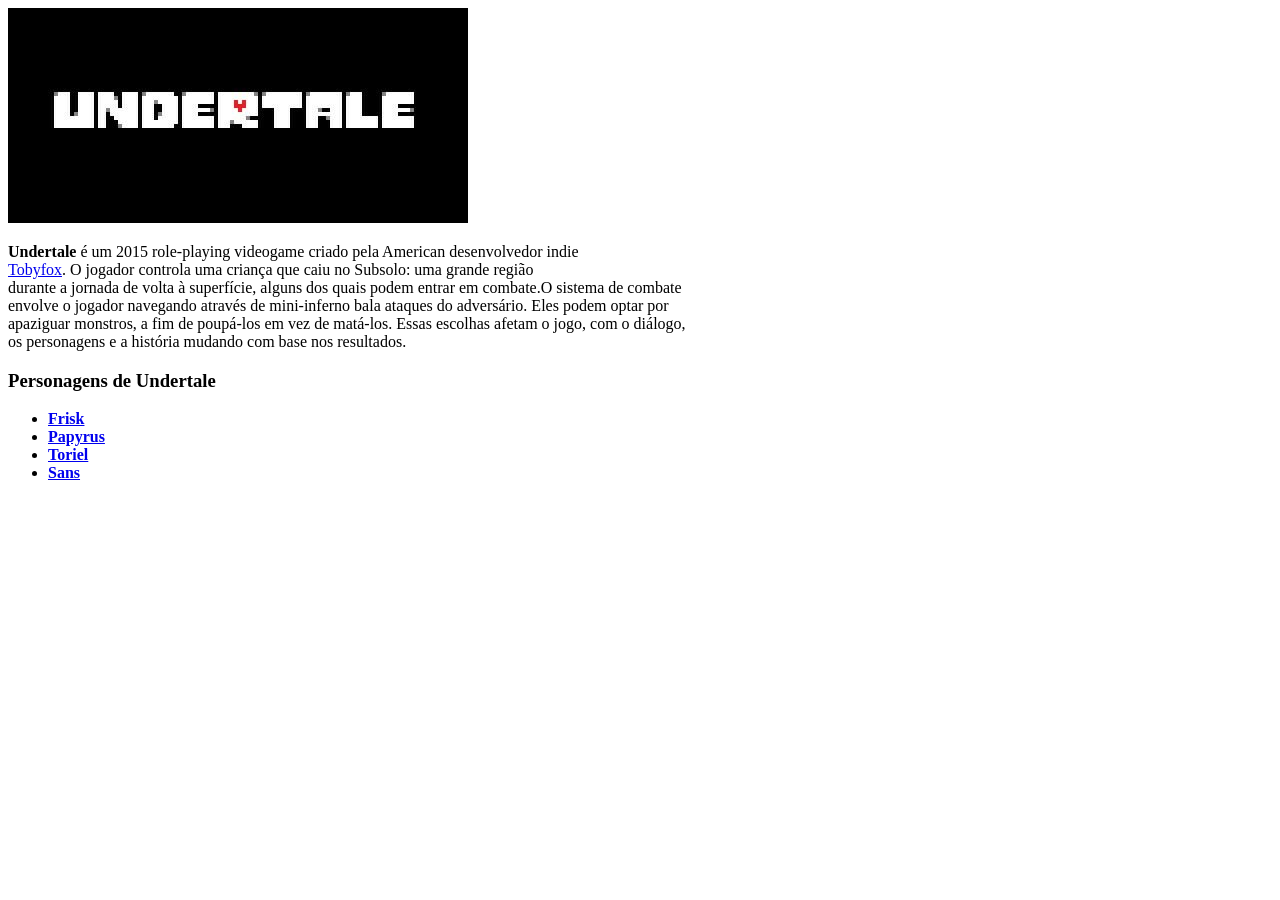
<file: html/index.html>
<!DOCTYPE html>
<html lang="pt-BR">
<head>
    <meta charset="UTF-8">
    <meta name="viewport" content="width=device-width, initial-scale=1.0">
    <title>Home</title>
    <link rel="stylesheet" href="C:/Users/user/estudos/html/styles.css">
    <link rel="icon" type="image/png" href="C:users\user\estudos\html\img\favicon.png">
</head>
<body>
    <img src="img/undertale.jpeg" alt="undertale" width="460" height="215">
    <p>
        <strong>Undertale</strong> é um 2015 role-playing videogame criado pela American desenvolvedor indie <br>
        <a href="pages/tobyfox-blog.html">Tobyfox</a>. O jogador controla uma criança que caiu no Subsolo: uma grande região <br>
        durante a jornada de volta à superfície, alguns dos quais podem entrar em combate.O sistema de combate <br>
        envolve o jogador navegando através de mini-inferno bala ataques do adversário. Eles podem optar por <br>
        apaziguar monstros, a fim de poupá-los em vez de matá-los. Essas escolhas afetam o jogo, com o diálogo, <br> 
        os personagens e a história mudando com base nos resultados.
    </p>
    <div class="pdu">
        <h3>Personagens de Undertale</h3>
    </div>
    <ul>
        <strong>
            <li><a href="pages/frisk-blog.html">Frisk</a></li>
            <li><a href="pages/papyrus-blog.html">Papyrus</a></li>
            <li><a href="pages/toriel-blog.html">Toriel</a></li>
            <li><a href="pages/sans-blog.html">Sans</a></li>
            <!--sempre que uso uma lista organizada ou desorganizada [ul/ol] 
            eu devo usar dentro da sintaxe: li pra cada item de minha lista.
            isso é o que cria a lista na verdade-->
        </strong>
    </ul>


</body>
</html>
</file>
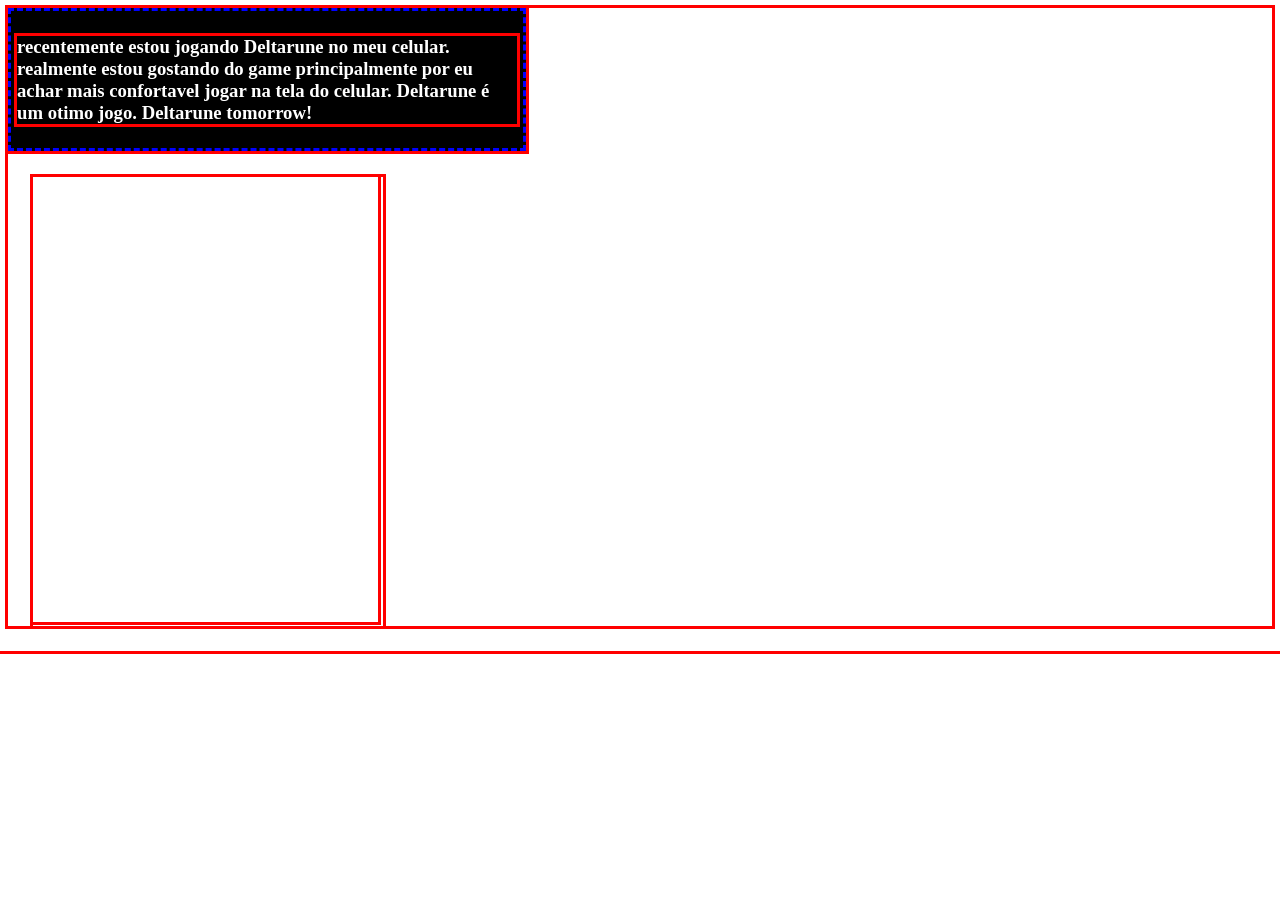
<file: css/boxes1.html>
<!DOCTYPE html>
<html lang="en">
<head>
    <meta charset="UTF-8">
    <meta name="viewport" content="width=device-width, initial-scale=1.0">
    <title>caixas e espaçamento</title>
    <link rel="stylesheet" href="boxes2.css">
</head>
<body>
    <div id="container">
        <h3>recentemente estou jogando Deltarune
            no meu celular. realmente estou gostando do game
            principalmente por eu achar mais confortavel
            jogar na tela do celular. Deltarune é
            um otimo jogo. Deltarune tomorrow!</h3>
    </div>
    <div id="container_da_susie">
        <iframe src="https://assets.pinterest.com/ext/embed.html?id=687502699421877000" height="445" width="345" frameborder="0" scrolling="no" ></iframe>
    </div>
</body>
</html>
</file>
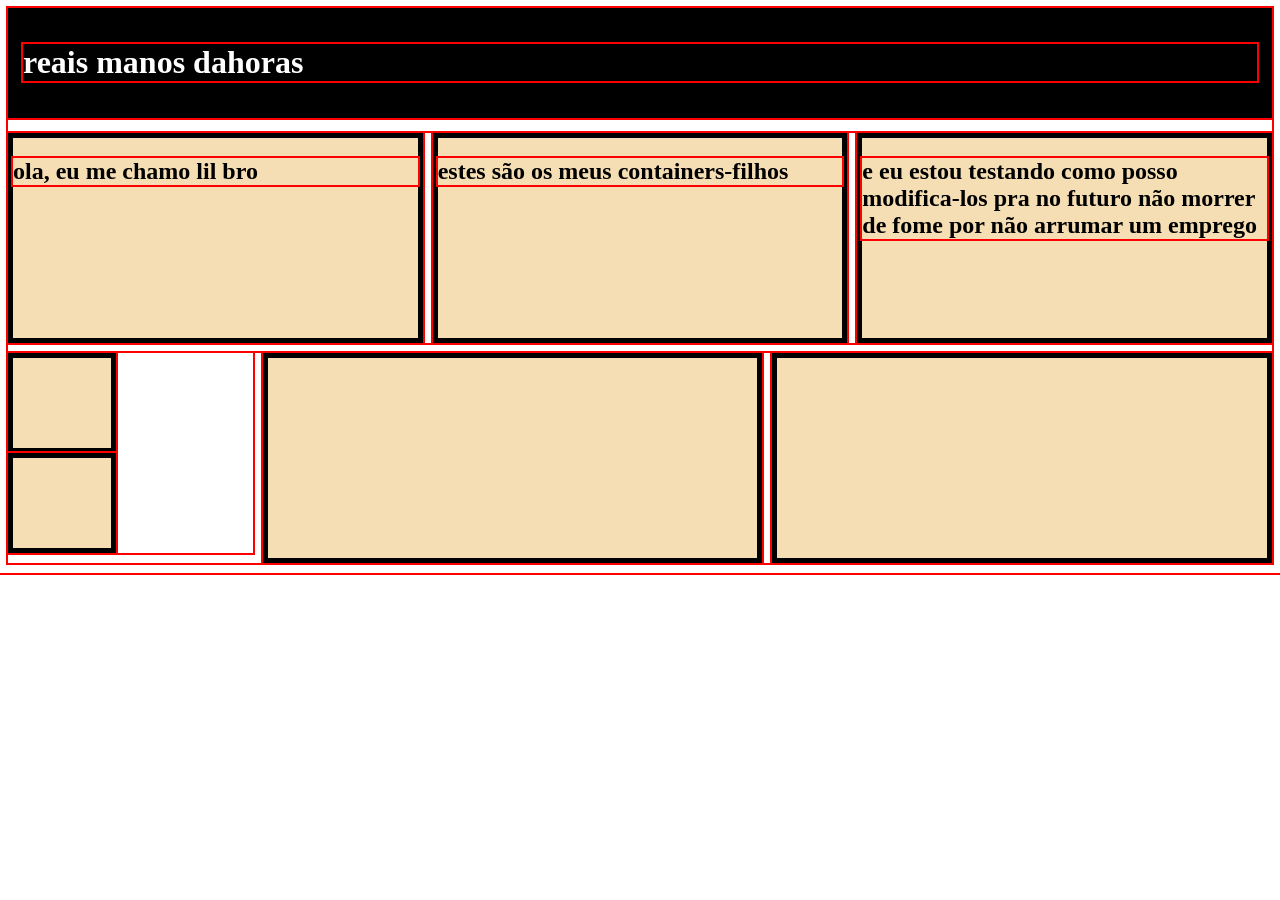
<file: css/rascunhos.html>
<!DOCTYPE html>
<html lang="en">
<head>
    <meta charset="UTF-8">
    <meta name="viewport" content="width=device-width, initial-scale=1.0">
    <title>Document</title>
    <link rel="stylesheet" href="teste.css">
</head>
<body>
    <div class="titulo">
        <h1>reais manos dahoras</h1>
    </div>

    <div id="container-pai-superior">
        <div class="container-filho">
            <h2>ola, eu me chamo lil bro</h2>
        </div>
        <div class="container-filho">
            <h2>estes são os meus containers-filhos</h2>
        </div>
        <div class="container-filho">
            <h2>e eu estou testando como posso modifica-los pra no futuro não morrer de fome por não arrumar um emprego</h2>
        </div>
    </div>

    <div id="container-pai-inferior">
        <div class="container-filho-flex">
            <div class="container-filho">

            </div>
            <div class="container-filho">
                
            </div>
        </div>
        <div class="container-filho">

        </div>
        <div class="container-filho">

        </div>
    </div>
    
</body>
</html>
</file>
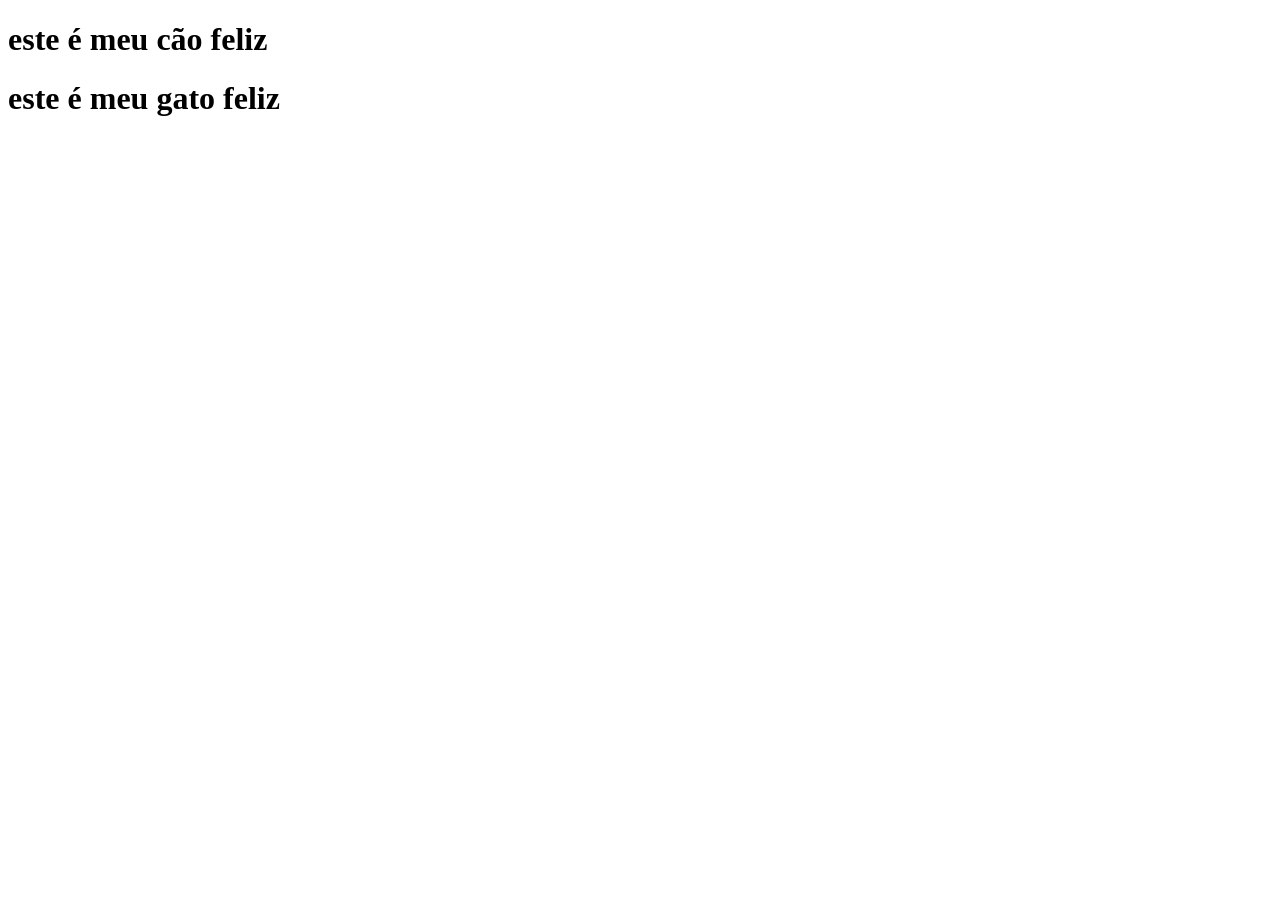
<file: html/pages/ex-dog.html>
<!DOCTYPE html>
<html lang="en">
<head>
    <meta charset="UTF-8">
    <meta name="viewport" content="width=device-width, initial-scale=1.0">
    <title>dog</title>
    <link rel="stylesheet" href="C:\Users\user\estudos\html\styles.css">
</head>
<body>
    <div>
        <h1 class="titulo1">este é meu cão feliz</h1>
        <h1 class="titulo2">este é meu gato feliz</h1>
    </div>
<!--
    <img src="C:/Users/user/estudos/html-css/img/dog.jpg" alt="dog" heigth="460" width="491"> <!--estou usando um caminho absoluto
    sem ser o ../../ porque nesse caso a pasta img fica
    1 pasta mais distante do que eu consigo ir atraz pra verificar.
    eu poderia usar /img/dog.jpg normalmente se meu site estivesse hospedado.
    por não estar, o navegador tenta achar o arquivo no disco ridido
    do pc-->
    <!--<img src="https://i.pinimg.com/736x/7f/59/d3/7f59d3651ffcb134c91c7643b19809e8.jpg" alt="cat" height="460" width="491">-->
    <!--eu posso usar ../diretorio atual pra encontrar uma
imagem/arquivo fora do meu diretorio -->
    <!--É sempre muito bom usar heigth e widgth pra defir
as proporções da minha imagem.-->
</body>
</html>
</file>
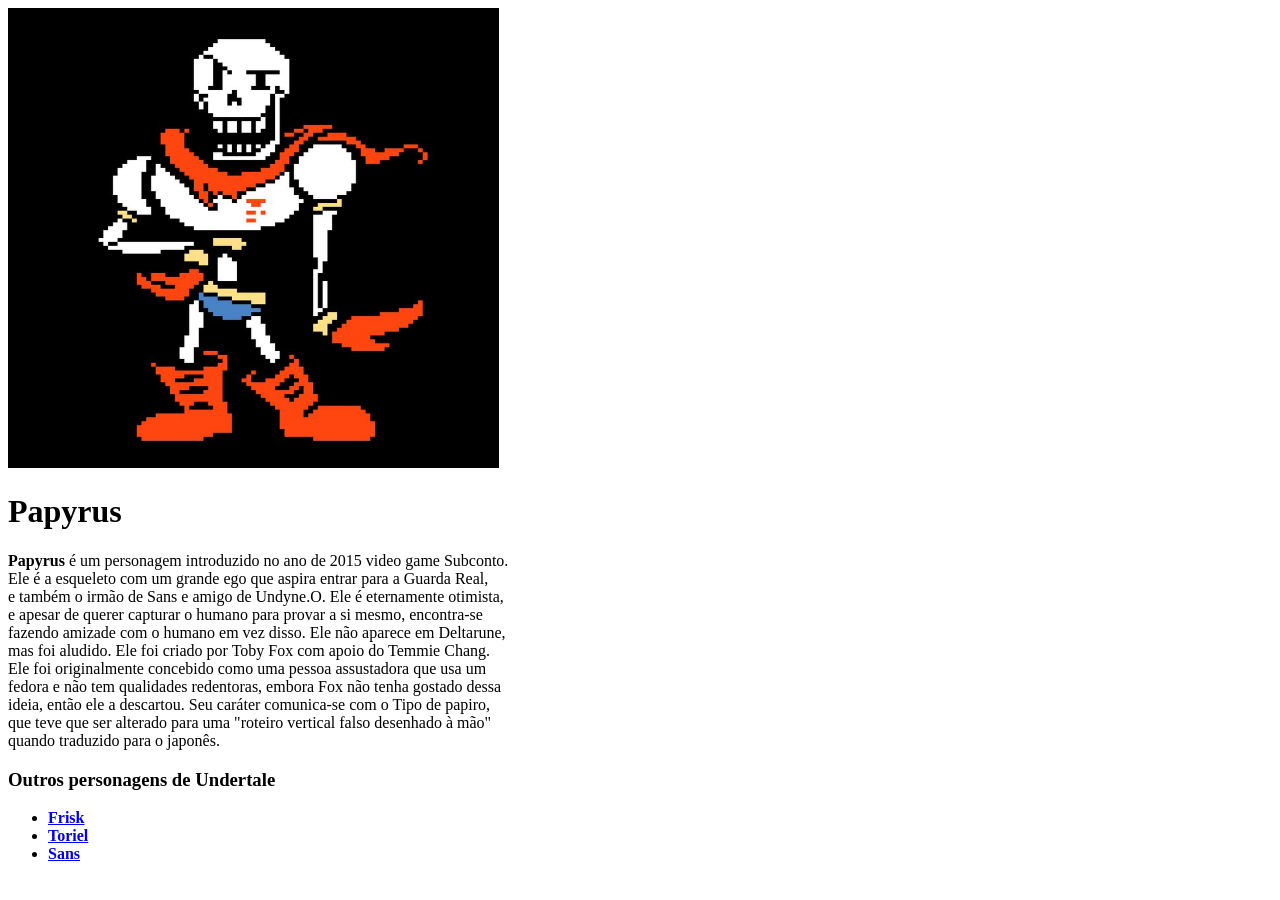
<file: html/pages/papyrus-blog.html>
<!DOCTYPE html>
<html lang="en">
<head>
    <meta charset="UTF-8">
    <meta name="viewport" content="width=device-width, initial-scale=1.0">
    <title>Papyrus-blog</title>
</head>
<body>
    <img src="../img/papyrus.jpeg" alt="image" height="460" width="491">
    <h1>Papyrus</h1>
    <p>
        <strong>Papyrus</strong> é um personagem introduzido no ano de 2015 video game Subconto. <br>
        Ele é a esqueleto com um grande ego que aspira entrar para a Guarda Real, <br>
        e também o irmão de Sans e amigo de Undyne.O. Ele é eternamente otimista, <br>
        e apesar de querer capturar o humano para provar a si mesmo, encontra-se <br>
        fazendo amizade com o humano em vez disso. Ele não aparece em Deltarune, <br>
         mas foi aludido. Ele foi criado por Toby Fox com apoio do Temmie Chang. <br>
         Ele foi originalmente concebido como uma pessoa assustadora que usa um <br>
         fedora e não tem qualidades redentoras, embora Fox não tenha gostado dessa <br>
         ideia, então ele a descartou. Seu caráter comunica-se com o Tipo de papiro, <br>
         que teve que ser alterado para uma "roteiro vertical falso desenhado à mão" <br>
         quando traduzido para o japonês.
    </p>
    <h3>Outros personagens de Undertale</h3>
    <ul>
        <strong>
            <li><a href="frisk-blog.html">Frisk</a></li>
            <li><a href="toriel-blog.html">Toriel</a></li>
            <li><a href="sans-blog.html">Sans</a></li>
        </strong>
    </ul>
</body>
</html>
</file>
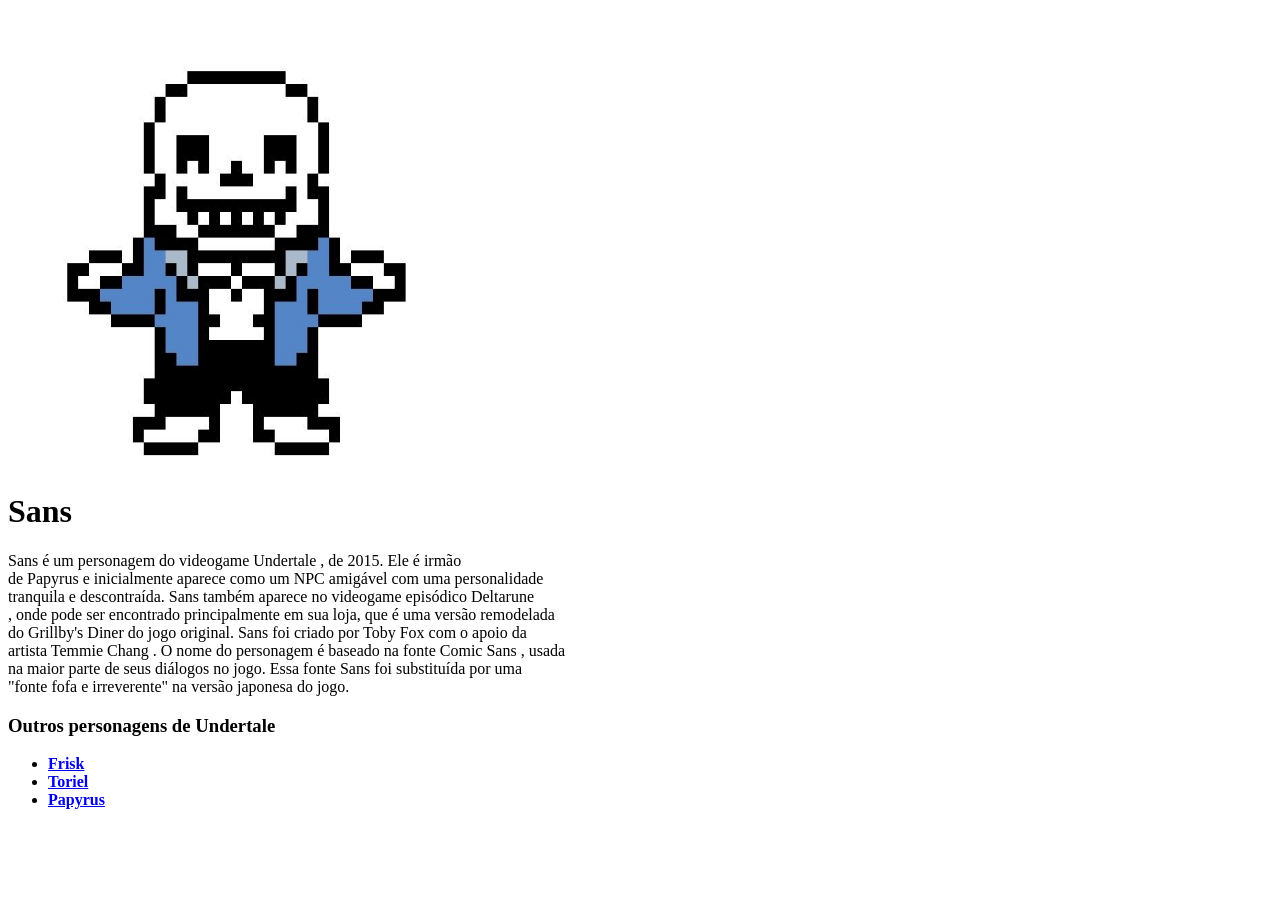
<file: html/pages/sans-blog.html>
<!DOCTYPE html>
<html lang="pt-BR">
<head>
    <meta charset="UTF-8">
    <meta name="viewport" content="width=device-width, initial-scale=1.0">
    <title>Sans-blog</title>
</head>
<body>
    <img src="../img/sans.jpeg" alt="sans" height="460" width="491">
    <h1>Sans</h1>
    <p>
        Sans é um personagem do videogame Undertale , de 2015. Ele é irmão <br>
        de Papyrus e inicialmente aparece como um NPC amigável com uma personalidade <br>
        tranquila e descontraída. Sans também aparece no videogame episódico Deltarune <br>
        , onde pode ser encontrado principalmente em sua loja, que é uma versão remodelada <br>
        do Grillby's Diner do jogo original. Sans foi criado por Toby Fox com o apoio da <br>
        artista Temmie Chang . O nome do personagem é baseado na fonte Comic Sans , usada <br>
        na maior parte de seus diálogos no jogo. Essa fonte Sans foi substituída por uma <br>
        "fonte fofa e irreverente" na versão japonesa do jogo.
    </p>
    <h3>Outros personagens de Undertale</h3>
    <ul>
        <strong>
            <li><a href="frisk-blog.html">Frisk</a></li>
            <li><a href="toriel-blog.html">Toriel</a></li>
            <li><a href="papyrus-blog.html">Papyrus</a></li>
        </strong>
    </ul>
</body>
</html>
</file>
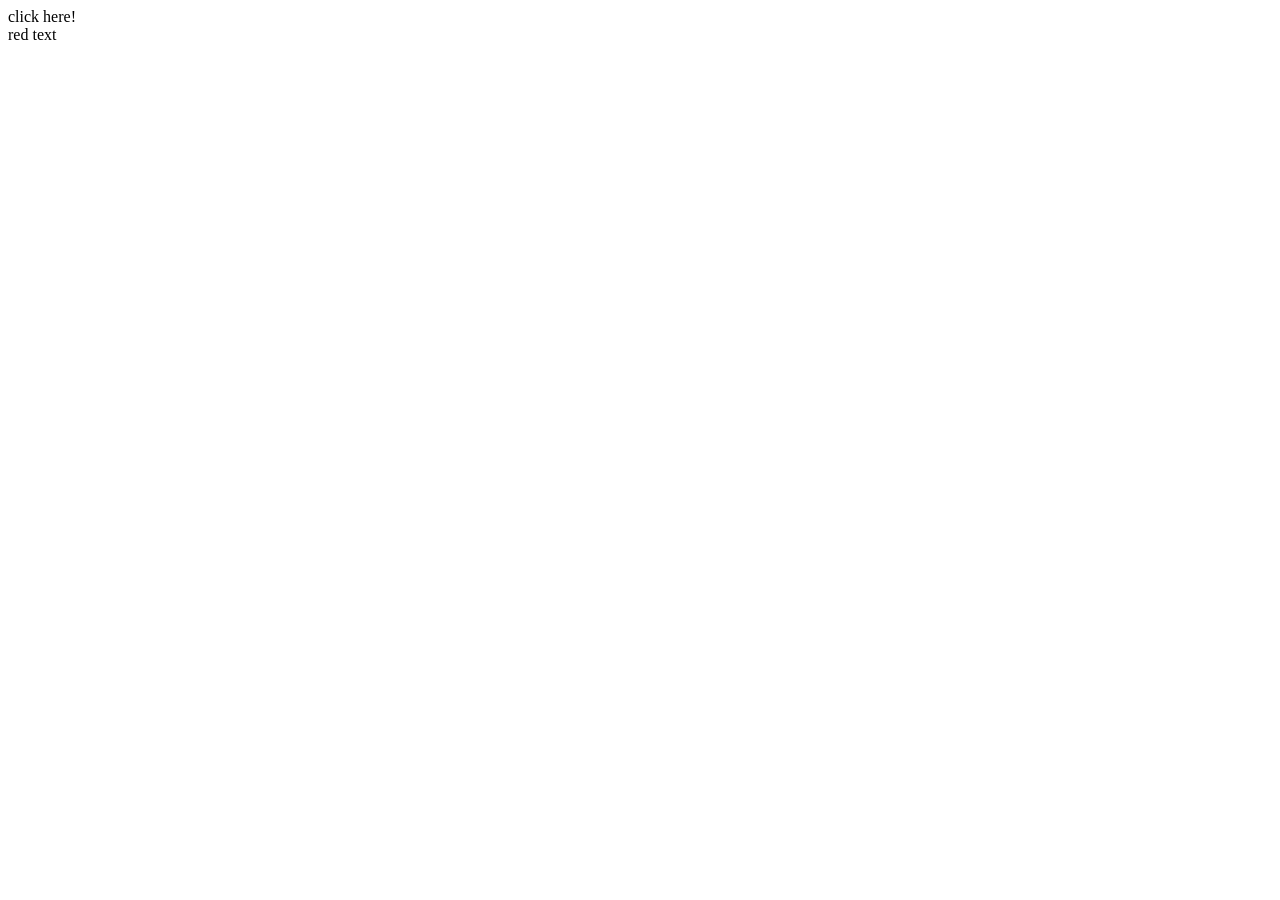
<file: html/pages/testes.html>
<!DOCTYPE html>
<html lang="en">
<head>
    <meta charset="UTF-8">
    <meta name="viewport" content="width=device-width, initial-scale=1.0">
    <title>Document</title>
    <link rel="stylesheet" href="C:\Users\user\estudos\css\teste.css">
    <link rel="icon" type="image/png" href="C:\Users\user\estudos\html\img\favicon.png">
</head>
<body>
    <div class="button">
        <div id="text-button">click here!</div>
    </div>
    <div class="main">
        <div class="subsection">red text</div>
        
    </div>
</body>
</html>
</file>
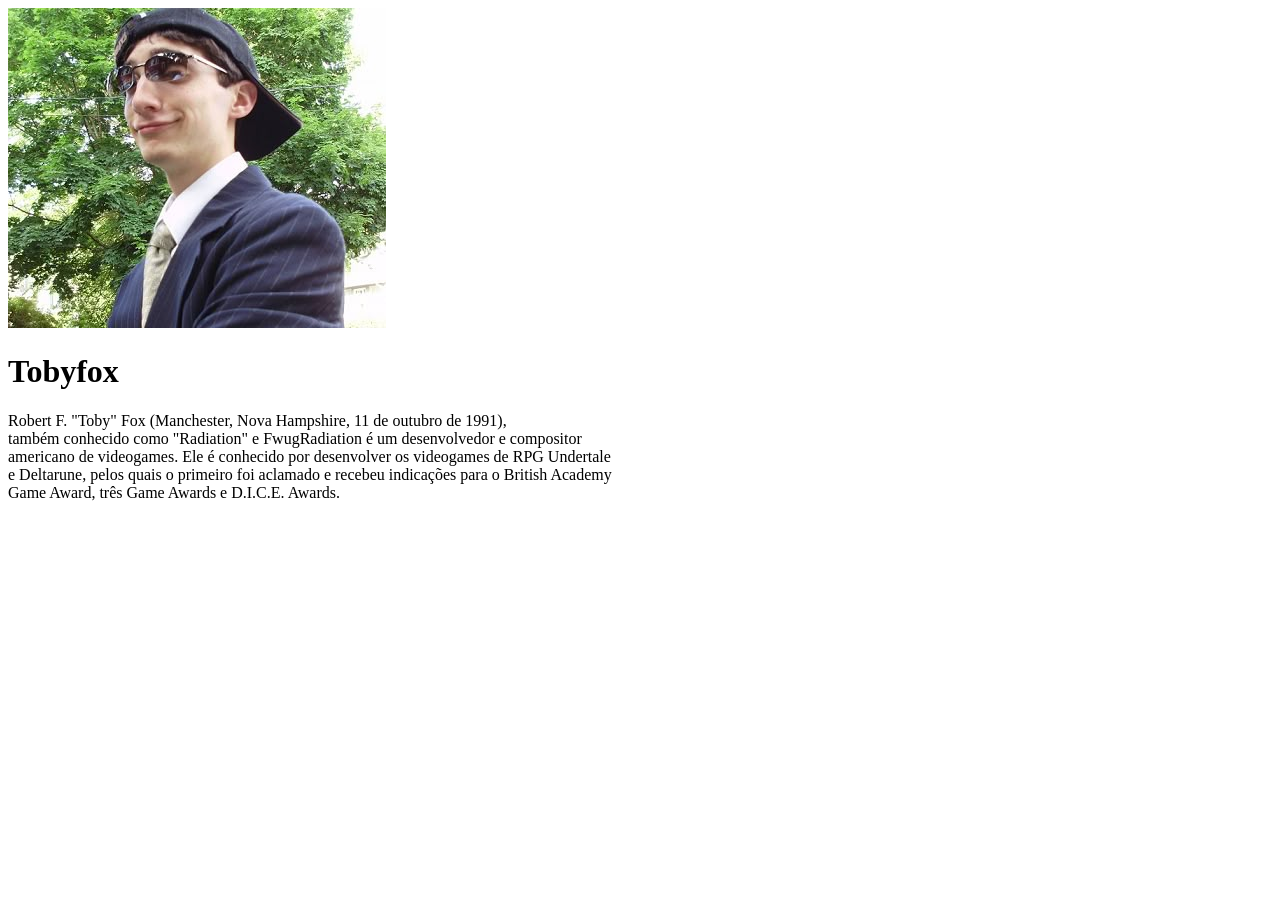
<file: html/pages/tobyfox-blog.html>
<!DOCTYPE html>
<html lang="pt-BR">
<head>
    <meta charset="UTF-8">
    <meta name="viewport" content="width=device-width, initial-scale=1.0">
    <title>Tobyfox-blog</title>
</head>
<body>
    <img src="../img/tobyfox.jpeg" alt="tobyfox">
    <h1>Tobyfox</h1>
    <p>
        Robert F. "Toby" Fox (Manchester, Nova Hampshire, 11 de outubro de 1991), <br>
        também conhecido como "Radiation" e FwugRadiation é um desenvolvedor e compositor <br>
        americano de videogames. Ele é conhecido por desenvolver os videogames de RPG Undertale <br> 
        e Deltarune, pelos quais o primeiro foi aclamado e recebeu indicações para o British Academy <br> 
        Game Award, três Game Awards e D.I.C.E. Awards.
    </p>   
</body>
</html>
</file>
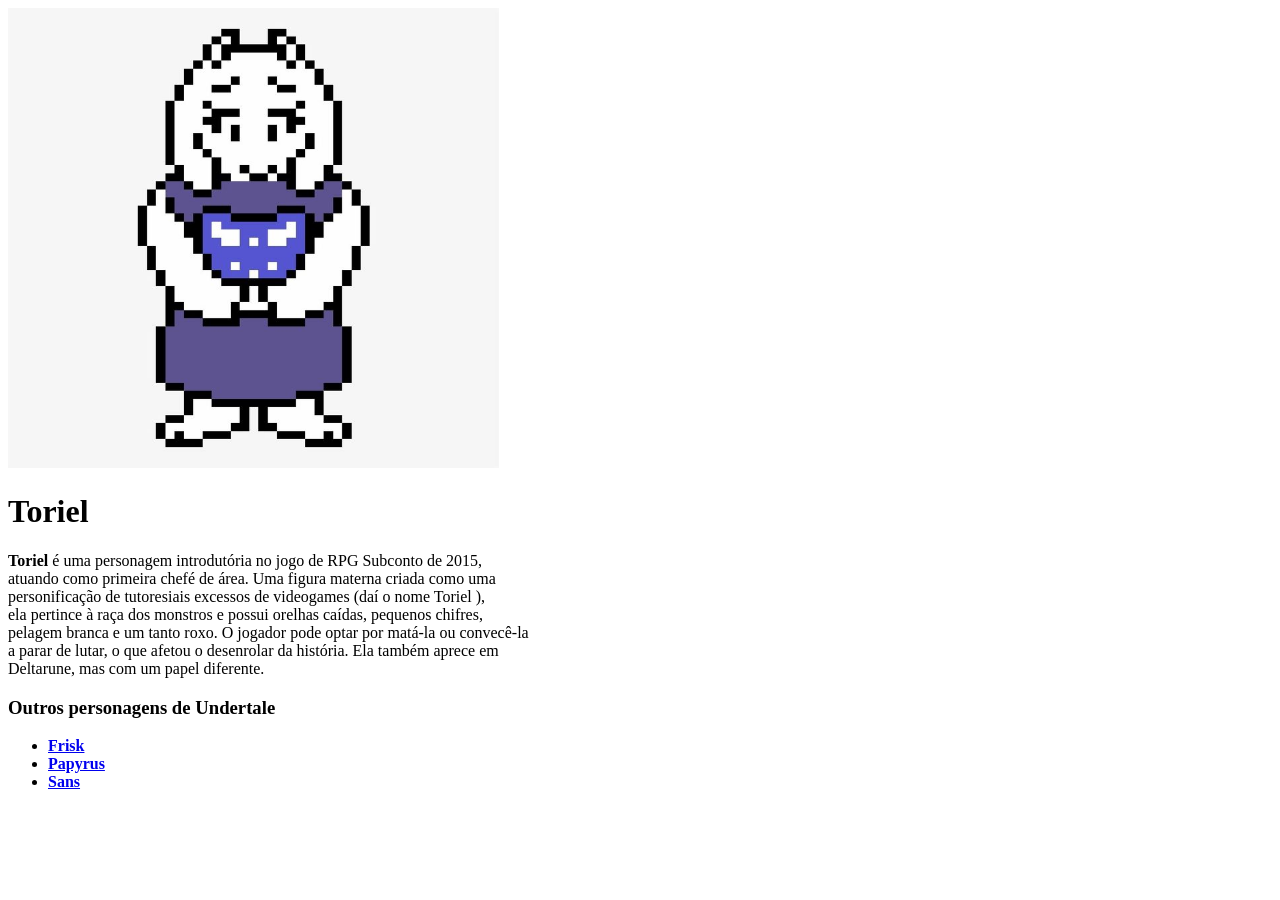
<file: html/pages/toriel-blog.html>
<!DOCTYPE html>
<html lang="pt-BR">
<head>
    <meta charset="UTF-8">
    <meta name="viewport" content="width=device-width, initial-scale=1.0">
    <title>Document</title>
</head>
<body>
    <img src="../img/toriel.jpeg" alt="toriel" height="460" width="491">
    <h1>Toriel</h1>
    <p>
        <strong>Toriel</strong> é uma personagem introdutória no jogo de RPG Subconto de 2015, <br>
        atuando como primeira chefé de área. Uma figura materna criada como uma <br>
        personificação de tutoresiais excessos de videogames (daí o nome Toriel ), <br>
        ela pertince à raça dos monstros e possui orelhas caídas, pequenos chifres, <br>
        pelagem branca e um tanto roxo. O jogador pode optar por matá-la ou convecê-la <br>
        a parar de lutar, o que afetou o desenrolar da história. Ela também aprece em <br>
        Deltarune, mas com um papel diferente.
    </p>    
    <h3>Outros personagens de Undertale</h3>
    <ul>
        <strong>
            <li><a href="frisk-blog.html">Frisk</a></li>
            <li><a href="papyrus-blog.html">Papyrus</a></li>
            <li><a href="sans-blog.html">Sans</a></li>
        </strong>
    </ul>
</body>
</html>
</file>
<file: css/boxes2.css>
* {
    outline: 3px solid red;
}

#container {
    color: white;
    background-color: black;

    width: 40%;
    max-width: 500px;
    height: auto;

    padding: 6px;
    border: 3px dashed blue;
}

#container_da_susie {
    margin: 2%;
    width: 35%;
    max-width: 350px;
}
</file>
<file: css/teste.css>
* {
    outline: 2px solid red;
}

.titulo {
    padding: 15px;
    margin-bottom: 15px;
    background-color: black;
    color: white;
    justify-items: center;
}

#container-pai-superior, #container-pai-inferior {
    display: flex;
    flex-direction: row;
    gap: 10px;
    margin-bottom: 10px;
}

.container-filho {
    width: 40%;
    height: 200px;
    border: 5px solid black;
    background-color: wheat;
}

.container-filho-flex {
    display: flex;
    flex-direction: column;
    width: 20%;
    height: 200px;
    
}
</file>
